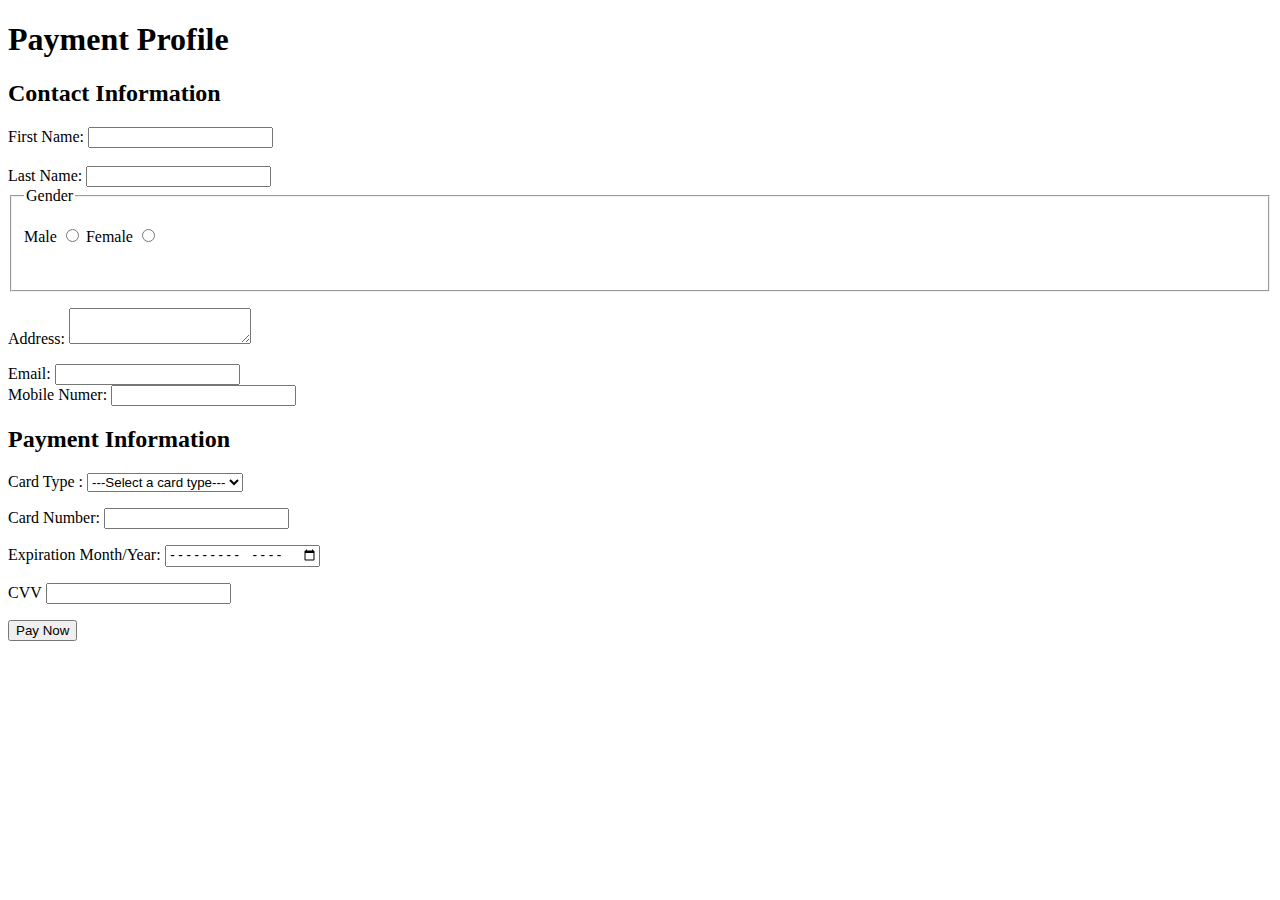
<file: payment_form.html>
<!DOCTYPE html>
<html lang="en">

<head>
    <meta charset="UTF-8">
    <meta name="viewport" content="width=device-width, initial-scale=1.0">
    <title>Payment Form</title>
</head>

<body>
    <form action="">
        <h1>Payment Profile</h1>
        <h2>Contact Information</h2>
        <div>First Name: <input type="text" name="First_Name" required></div>
        <br>
        <div>Last Name: <input type="text" name="Last_Name" required></div>

        <fieldset>
            <legend>Gender</legend>
            <p>
                Male <input type="radio" name="Gender" required>
                Female <input type="radio" name="Gender">
            </p>
            <br>

        </fieldset>

        <p>Address: <textarea name="Address" id="Address" required></textarea></p>

        <div>
            Email: <input type="email" name="Email" required>
        </div>
        <div>Mobile Numer: <input type="number" name="Mobile_Number" id="Mobile_Number" required></div>

        <h2>Payment Information</h2>
        <p>Card Type :
            <select name="card_type" id="card_type" required>
                <option value="">---Select a card type---</option>
                <option value="Visa">Visa</option>
                <option value="Mastercard">Mastercard</option>
                <option value="Rupay">Rupay</option>

            </select>
        </p>
        <p>Card Number: <input type="number" name="number" id="number" required></p>
        <p>Expiration Month/Year: <input type="month" name="exp_month" id="exp_month" required></p>
        <p>CVV <input type="password" name="cvv" id="cvv" required></p>

        <input type="submit" value="Pay Now">





    </form>

</body>

</html>
</file>
